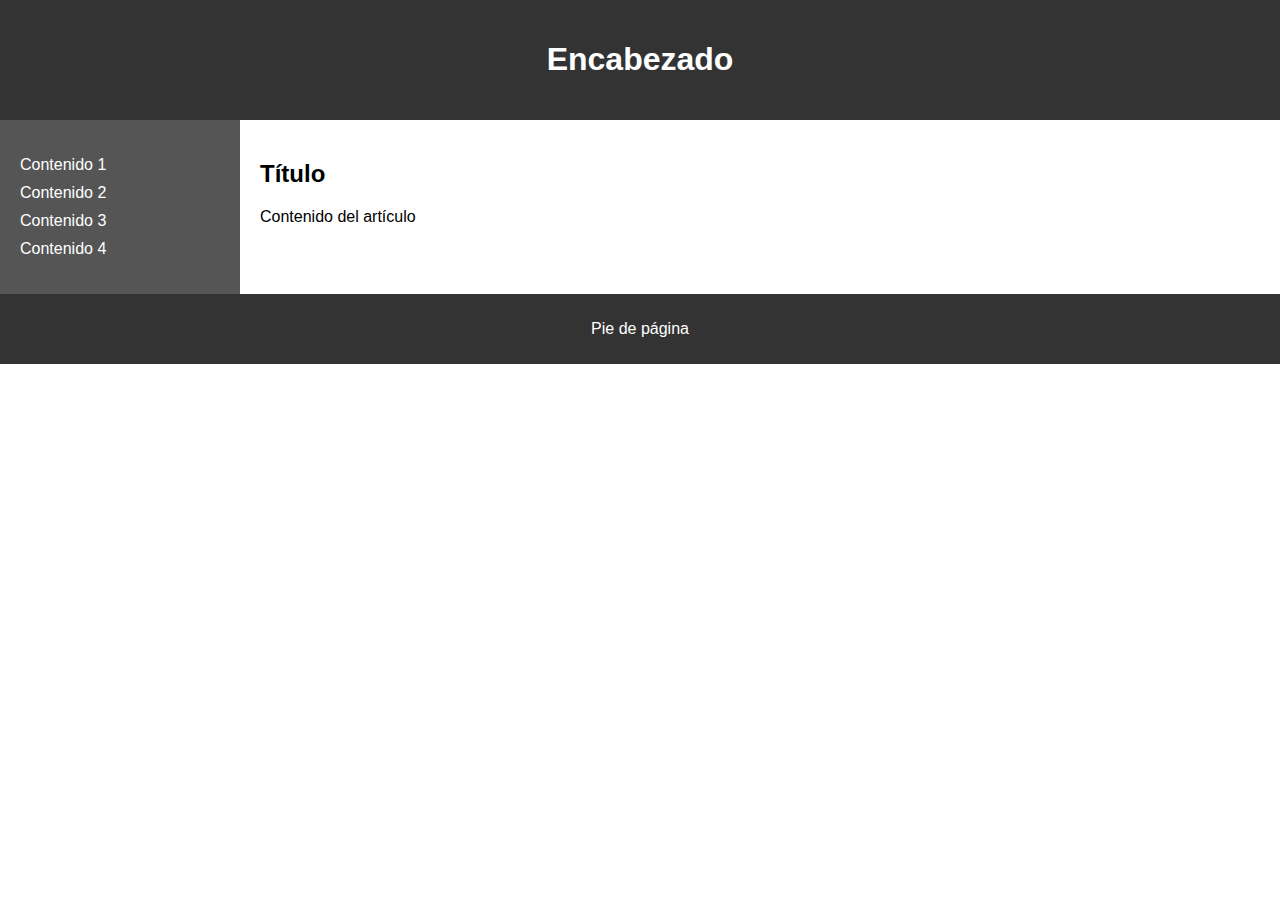
<file: Layout 1/index.html>
<!DOCTYPE html>

<html lang="es">

<head>
    <meta charset="UTF-8">
    <meta name="viewport" content="width=device-width, initial-scale=1.0">
    <title>Layout 1</title>
    <link rel="stylesheet" href="style.css">
</head>

<body>
    <header>
        <h1>Encabezado</h1>
    </header>

    <div class="container">
        <aside class="sidebar">
            <nav>
                <ul>
                    <li><a href="#">Contenido 1</a></li>
                    <li><a href="#">Contenido 2</a></li>
                    <li><a href="#">Contenido 3</a></li>
                    <li><a href="#">Contenido 4</a></li>
                </ul>
            </nav>
        </aside>

        <section class="main-content">
            <h2>Título</h2>
            <p>Contenido del artículo</p>
        </section>
    </div>

    <footer>
        <p>Pie de página</p>
    </footer>
</body>

</html>
</file>
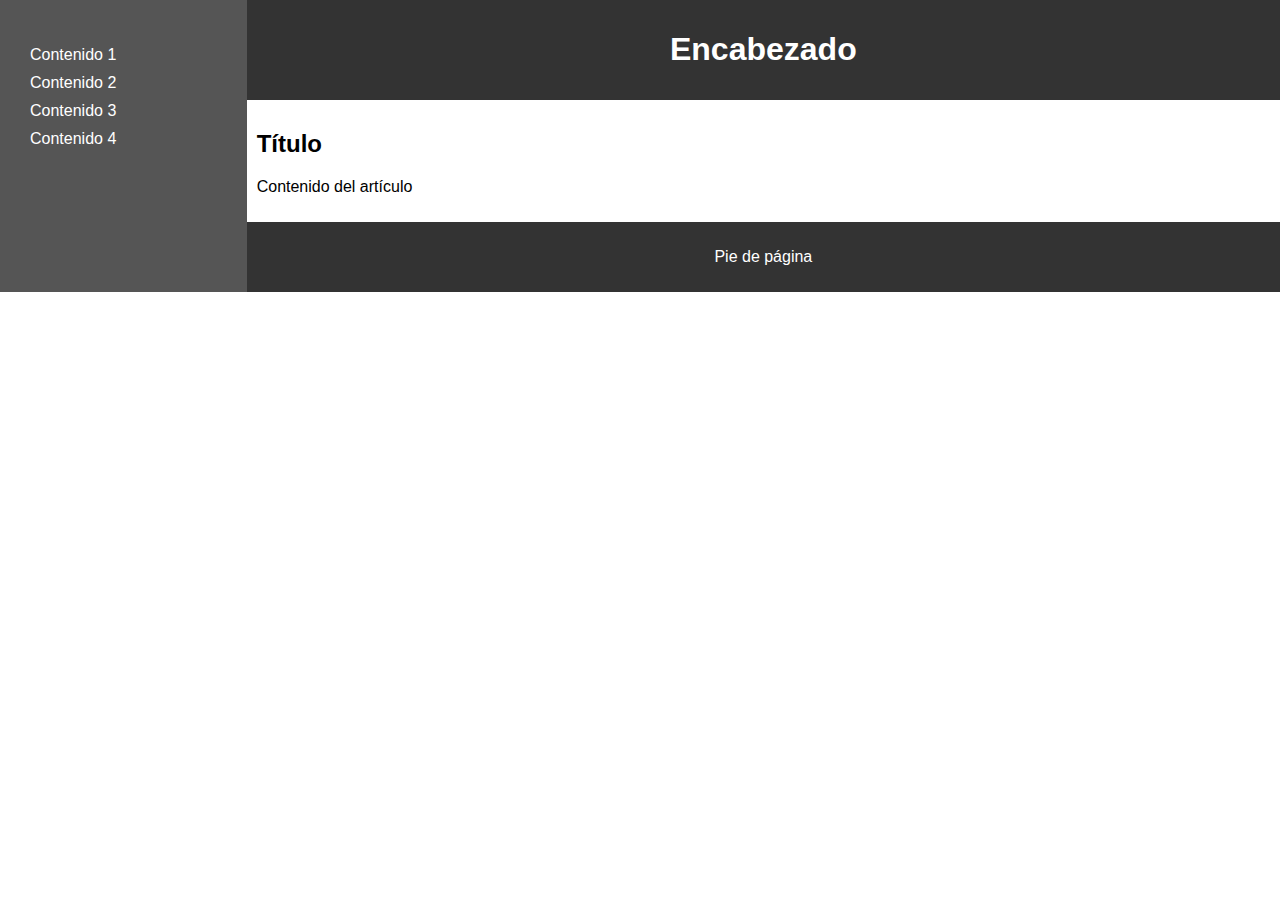
<file: Layout 2/index.html>
<!DOCTYPE html>
<html lang="es">

<head>
    <meta charset="UTF-8">
    <meta name="viewport" content="width=device-width, initial-scale=1.0">
    <title>Layout 2</title>
    <link rel="stylesheet" href="style.css">
</head>

<body>
    <aside class="sidebar">
        <nav>
            <ul>
                <li><a href="#">Contenido 1</a></li>
                <li><a href="#">Contenido 2</a></li>
                <li><a href="#">Contenido 3</a></li>
                <li><a href="#">Contenido 4</a></li>
            </ul>
        </nav>
    </aside>

    <div class="container">

        <header>
            <h1>Encabezado</h1>
        </header>

        <section class="main-content">
            <h2>Título</h2>
            <p>Contenido del artículo</p>
        </section>

        <footer>
            <p>Pie de página</p>
        </footer>
    </div>
</body>

</html>
</file>
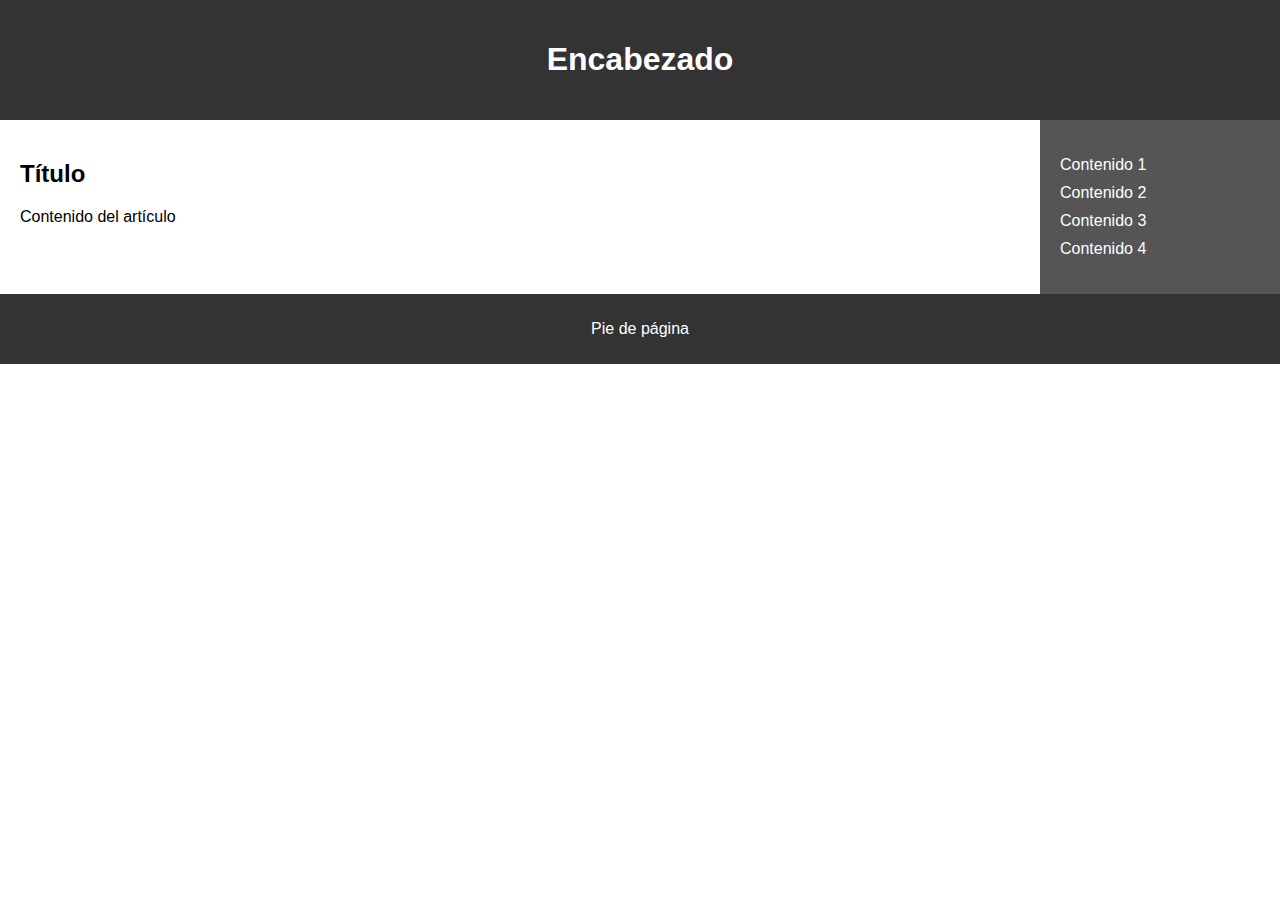
<file: Layout 3/index.html>
<!DOCTYPE html>

<html lang="es">

<head>
    <meta charset="UTF-8">
    <meta name="viewport" content="width=device-width, initial-scale=1.0">
    <title>Layout 3
    </title>
    <link rel="stylesheet" href="style.css">
</head>

<body>
    <header>
        <h1>Encabezado</h1>
    </header>

    <div class="container">
        <section class="main-content">
            <h2>Título</h2>
            <p>Contenido del artículo</p>
        </section>
        
        <aside class="panel">
            <nav>
                <ul>
                    <li><a href="#">Contenido 1</a></li>
                    <li><a href="#">Contenido 2</a></li>
                    <li><a href="#">Contenido 3</a></li>
                    <li><a href="#">Contenido 4</a></li>
                </ul>
            </nav>
        </aside>
    </div>

    <footer>
        <p>Pie de página</p>
    </footer>
</body>

</html>
</file>
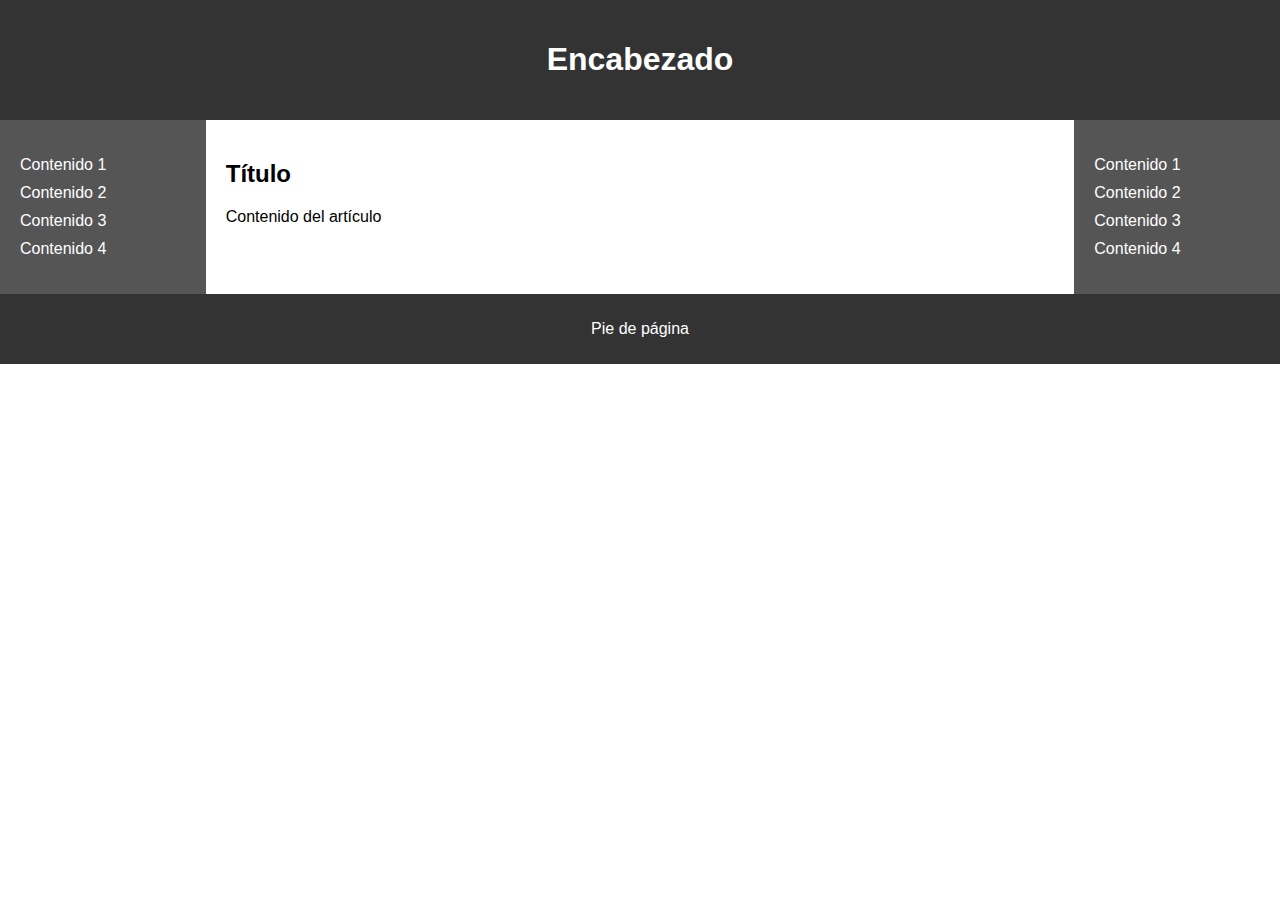
<file: Layout 4/index.html>
<!DOCTYPE html>

<html lang="es">

<head>
    <meta charset="UTF-8">
    <meta name="viewport" content="width=device-width, initial-scale=1.0">
    <title>Layout 4</title>
    <link rel="stylesheet" href="style.css">
</head>

<body>
    <header>
        <h1>Encabezado</h1>
    </header>

    <div class="container">
        <aside class="sidebar">
            <nav>
                <ul>
                    <li><a href="#">Contenido 1</a></li>
                    <li><a href="#">Contenido 2</a></li>
                    <li><a href="#">Contenido 3</a></li>
                    <li><a href="#">Contenido 4</a></li>
                </ul>
            </nav>
        </aside>
        
        <section class="main-content">
            <h2>Título</h2>
            <p>Contenido del artículo</p>
        </section>
        
        <aside class="panel">
            <nav>
                <ul>
                    <li><a href="#">Contenido 1</a></li>
                    <li><a href="#">Contenido 2</a></li>
                    <li><a href="#">Contenido 3</a></li>
                    <li><a href="#">Contenido 4</a></li>
                </ul>
            </nav>
        </aside>
    </div>

    <footer>
        <p>Pie de página</p>
    </footer>
</body>

</html>
</file>
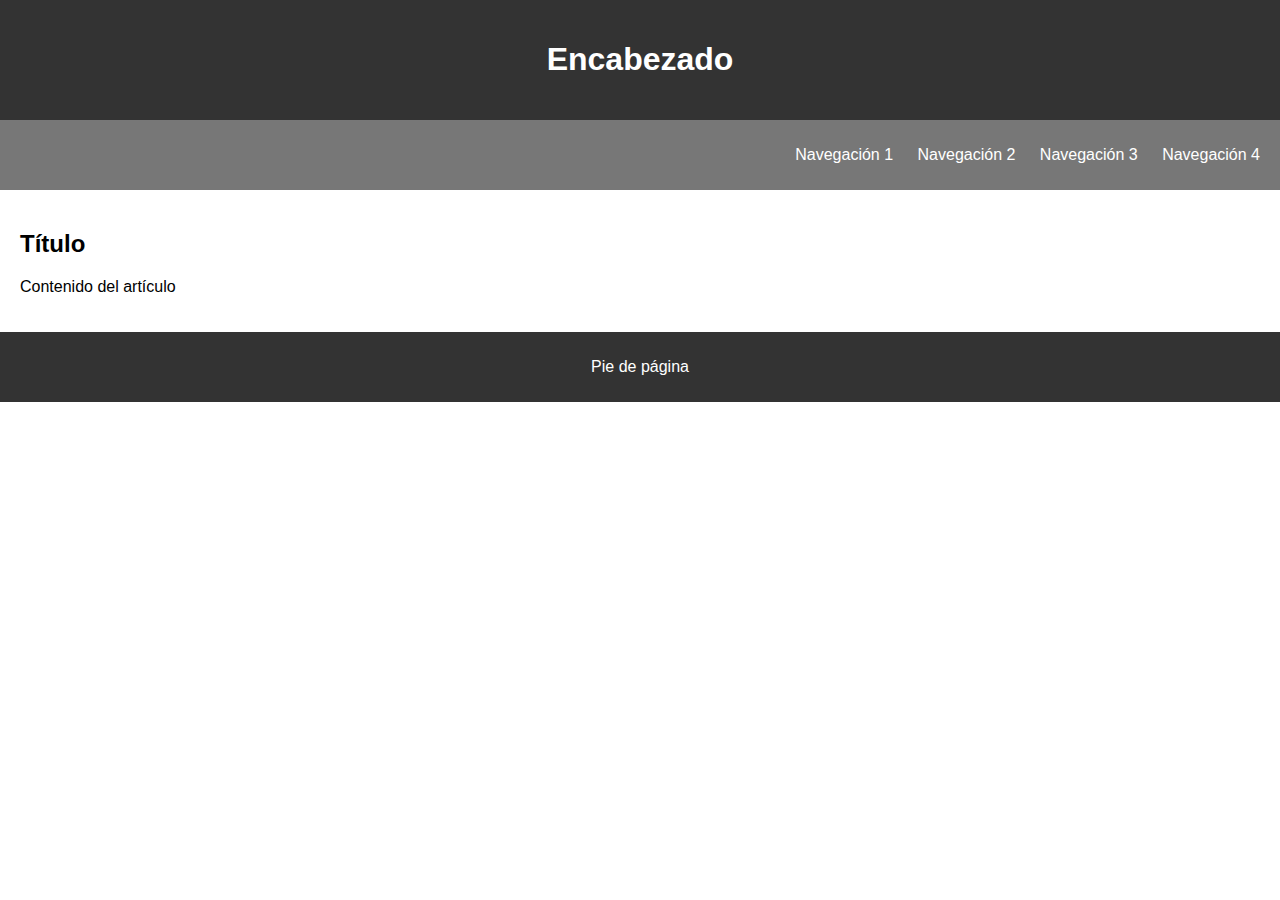
<file: Layout 5/index.html>
<!DOCTYPE html>

<html lang="es">

<head>
    <meta charset="UTF-8">
    <meta name="viewport" content="width=device-width, initial-scale=1.0">
    <title>Layout 5</title>
    <link rel="stylesheet" href="style.css">
</head>

<body>
    <header>
        <h1>Encabezado</h1>
    </header>
    
    <aside class="navbar">
        <nav>
            <ul>
                <li><a href="#">Navegación 1</a></li>
                <li><a href="#">Navegación 2</a></li>
                <li><a href="#">Navegación 3</a></li>
                <li><a href="#">Navegación 4</a></li>
            </ul>
        </nav>
    </aside>
    
    <div class="container">
        <section class="main-content">
            <h2>Título</h2>
            <p>Contenido del artículo</p>
        </section>
    </div>

    <footer>
        <p>Pie de página</p>
    </footer>
</body>

</html>
</file>
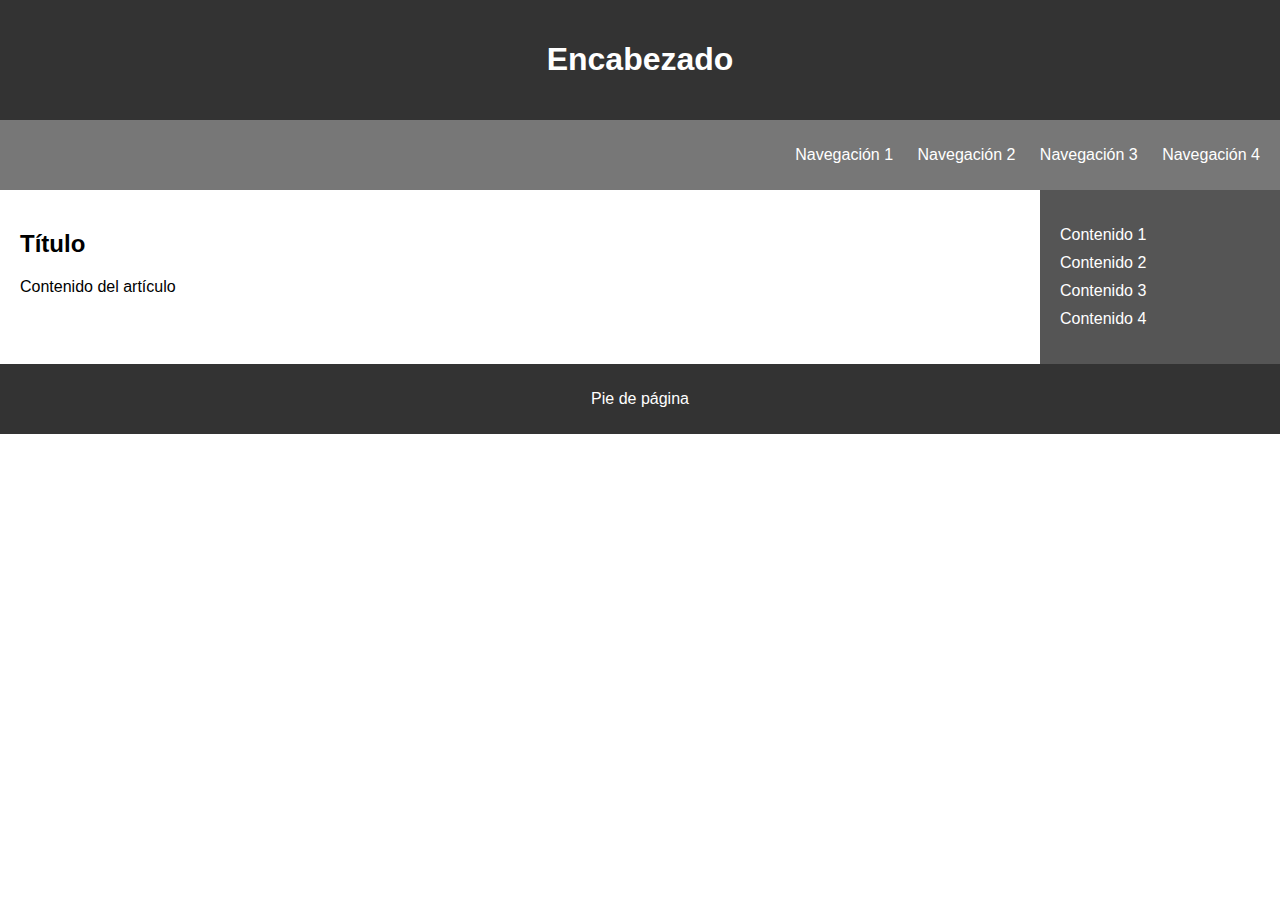
<file: Layout 6/index.html>
<!DOCTYPE html>

<html lang="es">

<head>
    <meta charset="UTF-8">
    <meta name="viewport" content="width=device-width, initial-scale=1.0">
    <title>Layout 6</title>
    <link rel="stylesheet" href="style.css">
</head>

<body>
    <header>
        <h1>Encabezado</h1>
    </header>
    
    <aside class="navbar">
        <nav>
            <ul>
                <li><a href="#">Navegación 1</a></li>
                <li><a href="#">Navegación 2</a></li>
                <li><a href="#">Navegación 3</a></li>
                <li><a href="#">Navegación 4</a></li>
            </ul>
        </nav>
    </aside>
    
    <div class="container">
        <section class="main-content">
            <h2>Título</h2>
            <p>Contenido del artículo</p>
        </section>
        
        <aside class="panel">
            <nav>
                <ul>
                    <li><a href="#">Contenido 1</a></li>
                    <li><a href="#">Contenido 2</a></li>
                    <li><a href="#">Contenido 3</a></li>
                    <li><a href="#">Contenido 4</a></li>
                </ul>
            </nav>
        </aside>
    </div>

    <footer>
        <p>Pie de página</p>
    </footer>
</body>

</html>
</file>
<file: Layout 1/style.css>
/* Estilos para el cuerpo de la página */
body {
  font-family: Arial, sans-serif;
  margin: 0;
  padding: 0;
}

/* Estilos para el encabezado */
header {
  background-color: #333;
  color: white;
  padding: 20px;
  text-align: center;
}

/* Estilos para el contenedor principal */
div.container {
  display: flex;
}

/* Estilos para la barra lateral */
aside.sidebar {
  background-color: #555;
  color: white;
  flex: 1;
  padding: 20px;
}

aside.sidebar ul {
  list-style-type: none;
  padding: 0;
}

aside.sidebar li {
  margin-bottom: 10px;
}

aside.sidebar a {
  color: white;
  text-decoration: none;
}

aside.sidebar a:hover {
  color: black;
}

/* Estilos para el contenido principal */
section.main-content {
  flex: 5;
  color: black;
  padding: 20px;
}

/* Estilos para el pie de página */
footer {
  background-color: #333;
  color: white;
  padding: 10px;
  text-align: center;
}
</file>
<file: Layout 2/style.css>
/* Estilos para el cuerpo del documento */
body {
    font-family: Arial, sans-serif;
    margin: 0;
    padding: 0;
    display: flex;
    /* Utilizamos flexbox para alinear elementos en el cuerpo */
}

/* Estilos para la barra lateral (aside) */
aside.sidebar {
    background-color: #555;
    color: white;
    padding: 20px;
    flex: 1;
}

aside.sidebar ul {
    list-style-type: none;
    padding: 10px;
}

aside.sidebar li {
    margin-bottom: 10px;
}

aside.sidebar a {
    color: white;
    text-decoration: none;
}

aside.sidebar a:hover {
    color: black;
}

/* Estilos para el contenedor principal */
div.container {
    flex: 5;
}

/* Estilos para el encabezado */
header {
    text-align: center;
    background-color: #333;
    color: white;
    padding: 10px;
}

/* Estilos para la sección de contenido principal */
section.main-content {
    color: black;
    padding: 10px;
}

/* Estilos para el pie de página */
footer {
    text-align: center;
    background-color: #333;
    color: white;
    padding: 10px;
}
</file>
<file: Layout 3/style.css>
/* Estilos para el cuerpo de la página */
body {
    font-family: Arial, sans-serif;
    margin: 0;
    padding: 0;
}

/* Estilos para el encabezado */
header {
    background-color: #333;
    color: white;
    padding: 20px;
    text-align: center;
}

/* Estilos para el contenedor principal */
div.container {
    display: flex;
}

/* Estilos para el contenido principal */
section.main-content {
    flex: 5;
    color: black;
    padding: 20px;
}

/* Estilos para la barra lateral */
aside.panel {
    background-color: #555;
    color: white;
    flex: 1;
    padding: 20px;
}

aside.panel ul {
    list-style-type: none;
    padding: 0;
}

aside.panel li {
    margin-bottom: 10px;
}

aside.panel a {
    color: white;
    text-decoration: none;
}

/* Estilos para el pie de página */
footer {
    background-color: #333;
    color: white;
    padding: 10px;
    text-align: center;
}
</file>
<file: Layout 4/style.css>
/* Estilos para el cuerpo de la página */
body {
    font-family: Arial, sans-serif;
    margin: 0;
    padding: 0;
}

/* Estilos para el encabezado */
header {
    background-color: #333;
    color: white;
    padding: 20px;
    text-align: center;
}

/* Estilos para el contenedor principal */
div.container {
    display: flex;
}

/* Estilos para la barra lateral */
aside.sidebar {
    background-color: #555;
    color: white;
    flex: 1;
    padding: 20px;
}

aside.sidebar ul {
    list-style-type: none;
    padding: 0;
}

aside.sidebar li {
    margin-bottom: 10px;
}

aside.sidebar a {
    color: white;
    text-decoration: none;
}

aside.sidebar a:hover {
    color: black;
}

/* Estilos para el contenido principal */
section.main-content {
    flex: 5;
    color: black;
    padding: 20px;
}

/* Estilos para la barra lateral */
aside.panel {
    background-color: #555;
    color: white;
    flex: 1;
    padding: 20px;
}

aside.panel ul {
    list-style-type: none;
    padding: 0;
}

aside.panel li {
    margin-bottom: 10px;
}

aside.panel a {
    color: white;
    text-decoration: none;
}

/* Estilos para el pie de página */
footer {
    background-color: #333;
    color: white;
    padding: 10px;
    text-align: center;
}
</file>
<file: Layout 5/style.css>
/* Estilos para el cuerpo de la página */
body {
    font-family: Arial, sans-serif;
    margin: 0;
    padding: 0;
}

/* Estilos para el encabezado */
header {
    background-color: #333;
    color: white;
    padding: 20px;
    text-align: center;
}

/* Estilos para la barra de navegación */
aside.navbar {
    background-color: #777;
    color: white;
    padding: 10px 0;
    text-align: right;
}

aside.navbar ul {
    list-style-type: none;
    padding: 0;
}

aside.navbar li {
    display: inline;
    margin-right: 20px; 
}

aside.navbar a {
    color: white;
    text-decoration: none;
}

aside.navbar a:hover {
    color: black;
}

/* Estilos para el contenido principal */
section.main-content {
    color: black;
    padding: 20px;
}

/* Estilos para el pie de página */
footer {
    background-color: #333;
    color: white;
    padding: 10px;
    text-align: center;
}
</file>
<file: Layout 6/style.css>
/* Estilos para el cuerpo de la página */
body {
    font-family: Arial, sans-serif;
    margin: 0;
    padding: 0;
}

/* Estilos para el encabezado */
header {
    background-color: #333;
    color: white;
    padding: 20px;
    text-align: center;
}

/* Estilos para la barra de navegación */
aside.navbar {
    background-color: #777;
    color: white;
    padding: 10px 0;
    text-align: right;
}

aside.navbar ul {
    list-style-type: none;
    padding: 0;
}

aside.navbar li {
    display: inline;
    margin-right: 20px; 
}

aside.navbar a {
    color: white;
    text-decoration: none;
}

aside.navbar a:hover {
    color: black;
}

/* Estilos para el contenedor principal */
div.container {
    display: flex;
}

/* Estilos para el contenido principal */
section.main-content {
    flex: 5;
    color: black;
    padding: 20px;
}

/* Estilos para la barra lateral */
aside.panel {
    background-color: #555;
    color: white;
    flex: 1;
    padding: 20px;
}

aside.panel ul {
    list-style-type: none;
    padding: 0;
}

aside.panel li {
    margin-bottom: 10px;
}

aside.panel a {
    color: white;
    text-decoration: none;
}

/* Estilos para el pie de página */
footer {
    background-color: #333;
    color: white;
    padding: 10px;
    text-align: center;
}
</file>
